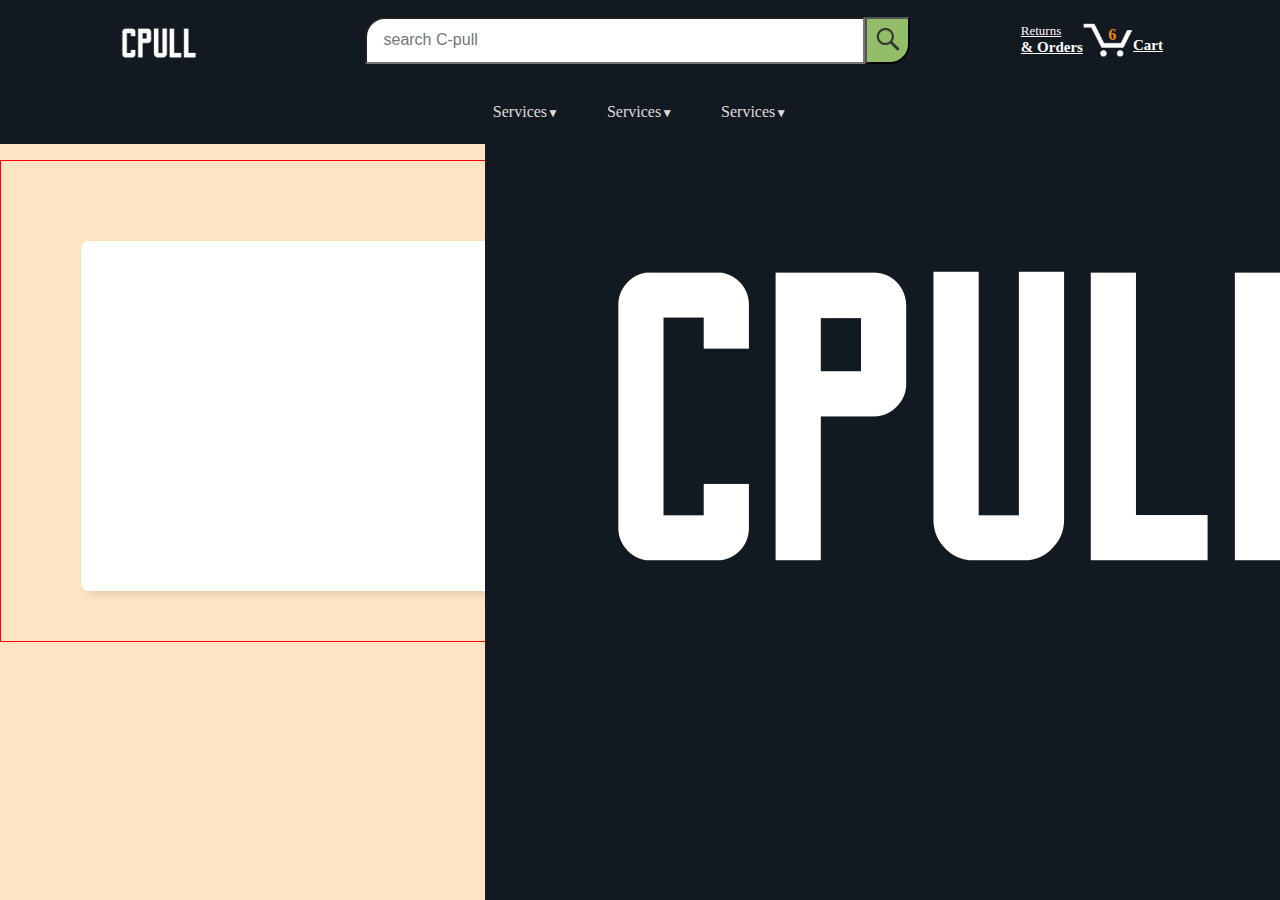
<file: index.html>
<!DOCTYPE html>
<html lang="en">
<head>
    <meta charset="UTF-8">
    <meta name="viewport" content="width=device-width, initial-scale=1.0">
    <title>c-PULL</title>
    <link rel="stylesheet" href="index-c-pull.css">
    
</head>
<body>


    <header>
      <div class="cpull-header">
                  <div class="left-side-logo-section header-flex-items">
                            
                            
                            
                            
                            <img class="cpull-mobile-logo cpull-brand-logo" src="amazon-mobile-logo-white.png" alt="">
                            <img class="cpull-pc-logo cpull-brand-logo" src="profile.png" alt="">
                           
                          
                  </div>



                  <div class="cpull-header-middle-section header-flex-items">
                  
                                    <input type="text" placeholder="search C-pull" class="search-bar">
                              
                                    <button class="search-button">
                                          <img class="search-icon" src="search-icon.png" alt="">
                                    </button>
                  </div>


                 <div class="amazon-header-right-section header-flex-items">
                                  <a class="orders-link header-link" href="orders.html">
                                    <span class="returns-text">Returns</span>
                                    <span class="orders-text">& Orders</span>
                                  </a>

                                  <a class="cart-link header-link" href="checkout.html">
                                    <img class="cart-icon" src="cart-icon.png">
                                    <div class="cart-quantity js-cart-quantity">6</div>
                                    <div class="cart-text">Cart</div>
                                  </a>
                </div>
    </div>
  </div>
    





 </header>
 
<!-------------------------NAVIGATION BAR------------------------------------->

<nav class="navbar">
   <button class="hamburger" aria-label="Toggle navigation" aria-expanded="false">
      <span></span>
      <span></span>
      <span></span>
    </button>

    <div class="nav-links">
    
   

                                    <div class="dropdown">
                                      <a href="#" class="dropdown-btn" >
                                        Services</a>
                                      <div class="dropdown-content">
                                      <a href="https://google.com">Web Design</a>
                                        <a href="#">Development</a>
                                        <a href="#">SEO</a>
                                        
                                      </div>
                                    </div>


                                    <div class="dropdown">
                                      <a href="#" class="dropdown-btn" >
                                        Services</a>
                                      <div class="dropdown-content">
                                      <a href="https://google.com">Web Design</a>
                                        <a href="#">Development</a>
                                        <a href="#">SEO</a>
                                        
                                      </div>
                                    </div>


                                    <div class="dropdown">
                                      <a href="#" class="dropdown-btn" >
                                        Services</a>
                                      <div class="dropdown-content">
                                      <a href="https://google.com">Web Design</a>
                                        <a href="#">Development</a>
                                        <a href="#">SEO</a>
                                        
                                      </div>
                                    </div>

                                 


                                    
    </div>
</nav>

<!--------------------------MAIN ADS SECTION  -------------------------------->

<main>
  <div class="main-ads-section">
    <img class="main-ads-image" src="profile.png" alt="noc">
  </div>
</main>




<script type="module" src="./page1.js">
</script>
</body>
</html>
</file>
<file: index-c-pull.css>
*{padding: 0;margin: 0;}
body{

  background-color: bisque;
margin: 0;padding: 0;
max-width: 100%;}
.cpull-header {
  background-color: rgb(19, 25, 33);
  color: white;
  gap: 5rem;

  display: flex;
  align-items: center;
  justify-content: space-around;

  position: fixed;
  top: 0;
  left: 0;
  right: 0;
  height: 5rem;
  z-index: 1;
}


/***************************************************************************  C PULL LEFT SECTION ***********************/
.left-side-logo-section {
  width: 180px;
}

@media (max-width: 430px) {
  .left-side-logo-section {                                 
    width: unset;
    justify-content: start;
     margin: 0 0 0 0;
  }
  
  .cpull-header {
    gap: 0.5rem;
    
  }
}

.left-side-logo-section {
  margin: 0 0 0 3rem;
  display: flex;
  justify-content: center;
  padding: 6px;
  border-radius: 2px;
  cursor: pointer;
  text-decoration: none;
}

.left-side-logo-section:hover {
  border: 1px solid white;
}

.cpull-pc-logo {
  width: 100px;
  margin-top: 5px;
}

.cpull-mobile-logo {
  display: none;
}

@media (max-width: 430px) {
  .cpull-pc-logo{
    display: none;
  }

  .cpull-mobile-logo {
    display: block;
    height: 35px;
    margin-top: 5px;
  }

}
/************************************************************************ C PULL MIDDLE SECTION************************************************************************************************/
.cpull-header-middle-section{
  flex: 0;
  width: 90rem;
  display: flex;
  
}
.search-bar:hover{
  border-radius: 20px;
  width: 34rem;
  
 
}
.search-bar:hover +.search-button{
  border-radius: 50%;
}


.search-bar {
  flex: 1;
  width: 30rem;
  font-size: 1rem;
  height: 43px;
  padding-left: 1rem;
  border-radius: 20px 0 0 0 ;
  transition: width  1s ease, 
  border-radius 0.5s ease;
  
}

.search-button{
  background-color: rgb(147, 189, 105);
  width: 45px;
  height: 47px;
  border-radius: 0 0 20px 0;
  transition: width 1.5s ease;
  
}

.search-icon {
  height: 1.5rem;
  margin:3px;
}
@media(max-width:430px){
.cpull-header-middle-section{
  width: 4rem;
}
.search-bar {
 width: 5rem;
}

}
/******************************************************************************* C PULL RIGHT SECTION ********************************************************************************/
.amazon-header-right-section {
  width: 180px;
  flex-shrink: 1;
  display: flex;
  justify-content: start;
  margin-right: 4rem;
}

.header-link:hover{
  border: 1px white solid;
}
.orders-link {
  color: white;
}

.returns-text {
  display: block;
  font-size: 13px;
}

.orders-text {
  display: block;
  font-size: 15px;
  font-weight: 700;
}

.cart-link {
  color: white;
  display: flex;
  align-items: center;
  position: relative;
}

.cart-icon {
  width: 50px;
}

.cart-text {
  margin-top: 12px;
  font-size: 15px;
  font-weight: 700;
}

.cart-quantity {
  color: rgb(240, 136, 4);
  font-size: 16px;
  font-weight: 700;

  position: absolute;
  top: 0.2rem;
  left: 1.02rem;
  
  width: 26px;
  text-align: center;
}
@media(max-width:430px){
  .amazon-header-right-section {
    justify-content: end;
    width: 120px;
    display: grid;
    margin-right: 1rem;
  }
  

}

/************************************************************** NAVIGATION BAR ***************************************/

.navbar {
  
    display: flex;
    justify-content: center;
    align-items: center;
    gap: 1rem;
    background: linear-gradient(to right, rgb(19, 25, 33));
   
    height: 4rem;
    position: fixed;
    top:5rem;
    z-index: 1000;
    width: 100vw;
     
    }
    



.nav-links {
      display: flex;
      justify-content: center;
      align-items: center;
      gap: 2rem;
      
    }
   

.nav-links a {
      color: #ddd;
      text-decoration: none;
      font-size: 16px;
      position: relative;
      padding: 8px;
      transition: color 0.3s ease;
    }

.nav-links a:hover {
      color: #fff;
    }

.dropdown {
      position: relative;
    }
.dropdown:hover{
      cursor: pointer;
      border-bottom: 1px solid white;
    }

.dropdown-btn::after {
      content: "▼";
      font-size: 12px;
    }

.dropdown-content {
      position: absolute;
      top: 100%;
      left: 0;
      background: #fff;
      min-width: 180px;
      border-radius: 6px;
      box-shadow: 0 4px 12px rgba(0,0,0,0.15);
      overflow: hidden;
      opacity: 0;
      visibility: hidden;
      transform: translateY(10px);
      transition: all 0.3s ease;
      z-index: 100;
    }

.dropdown-content a {
      display: block;
      padding: 12px 15px;
      color: #333;
      font-size: 15px;
      text-decoration: none;
      transition: background 0.2s ease;
    }

.dropdown-content a:hover {
      background: #f0f0f0;
    }
 
.dropdown.show .dropdown-content {
      opacity: 1;
      visibility: visible;
    
    }


    /*********************************** HAMBURGER Button***************************/
  .hamburger {
  display: none;
  flex-direction: column;
  justify-content: space-between;
  width: 1.7rem;
  height: 1.2rem;
  background: none;
  border: none;
  cursor: pointer;

}

.hamburger span {
  display: block;
  height: 3px;
  width: 100%;
  background: #fff;
  border-radius: 2px;
  transition: 0.3s ease;
}
 @media(max-width: 430px){
      .navbar{
        top: 5rem;
        
      }
      .hamburger {
        display: flex;
      }
      .nav-links{
        display: flex;
        margin-top: 5rem;
        flex-direction: column;
        width: 13rem;
        background: rgb(19, 25, 33);
        opacity: 0;
        gap: 1rem;
        transition: opacity  0.5s ease;
        border-radius: 20px;
        border: 1px solid grey;
        box-shadow: 2px 2px 10px black;
      
      }
       .nav-links .dropdown-btn{
        font-size: 1.5em;
       }
      .nav-links.active{
        opacity: 1;
        
      }
    }
  

.hamburger.active span:nth-child(1) {
  transform: rotate(12deg) translate(5px, 5px);
  width: 1.9rem;
  background-color: grey;
  
}
.hamburger.active span:nth-child(2) {
  opacity: 1;transform: translate(-10%);
    background-color: grey;
}
.hamburger.active span:nth-child(3) {
  transform: rotate(-12deg) translate(5px, -5px);
  width: 1.9rem;
    background-color: grey;
}
/******************************************* MAIN ADS SECTION *****************************************************/
main{
  margin-top: 10rem;
  position: fixed;
  border: 1px solid red;
  width: 100vw;
  height: 26rem;
  padding: 2rem;
}
.main-ads-section{
  margin: 3rem;
  display: flex;
  justify-content: center;
  align-items: center;
  width: 113rem;
  height: 350px;
  background-color: white;
  box-shadow: 5px 4px 8px rgba(0,0,0,0.1);
  border-radius: 8px;
  position: fixed;

}
</file>
